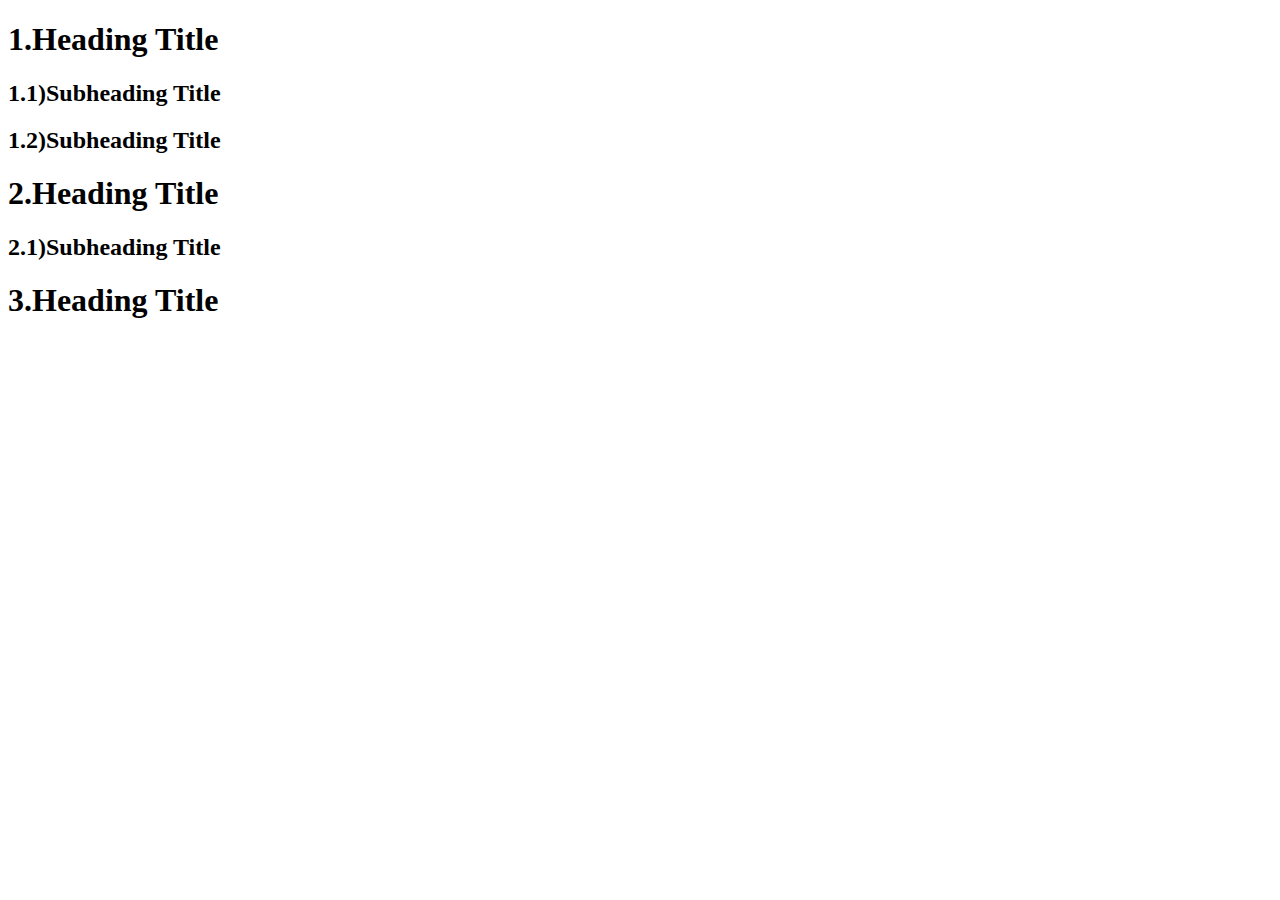
<file: counter.html>
<!DOCTYPE html>
<html lang="en">
<head>
    <meta charset="UTF-8">
    <title>Title</title>
    <style>
        #page{
            counter-reset:heading;
        }
        h1{
            counter-reset:subheading;
        }
        h1:before{
            content: counter(heading)".";
            counter-increment: heading;
        }
        h2:before{
            content: counter(heading)"."counter(subheading)")";
            counter-increment: subheading;
        }
    </style>
</head>
<body>
<div id="page">
    <h1>Heading Title</h1>
    <h2>Subheading Title</h2>
    <h2>Subheading Title</h2>
    <h1>Heading Title</h1>
    <h2>Subheading Title</h2>
    <h1>Heading Title</h1>
</div>

</body>
</html>
</file>
